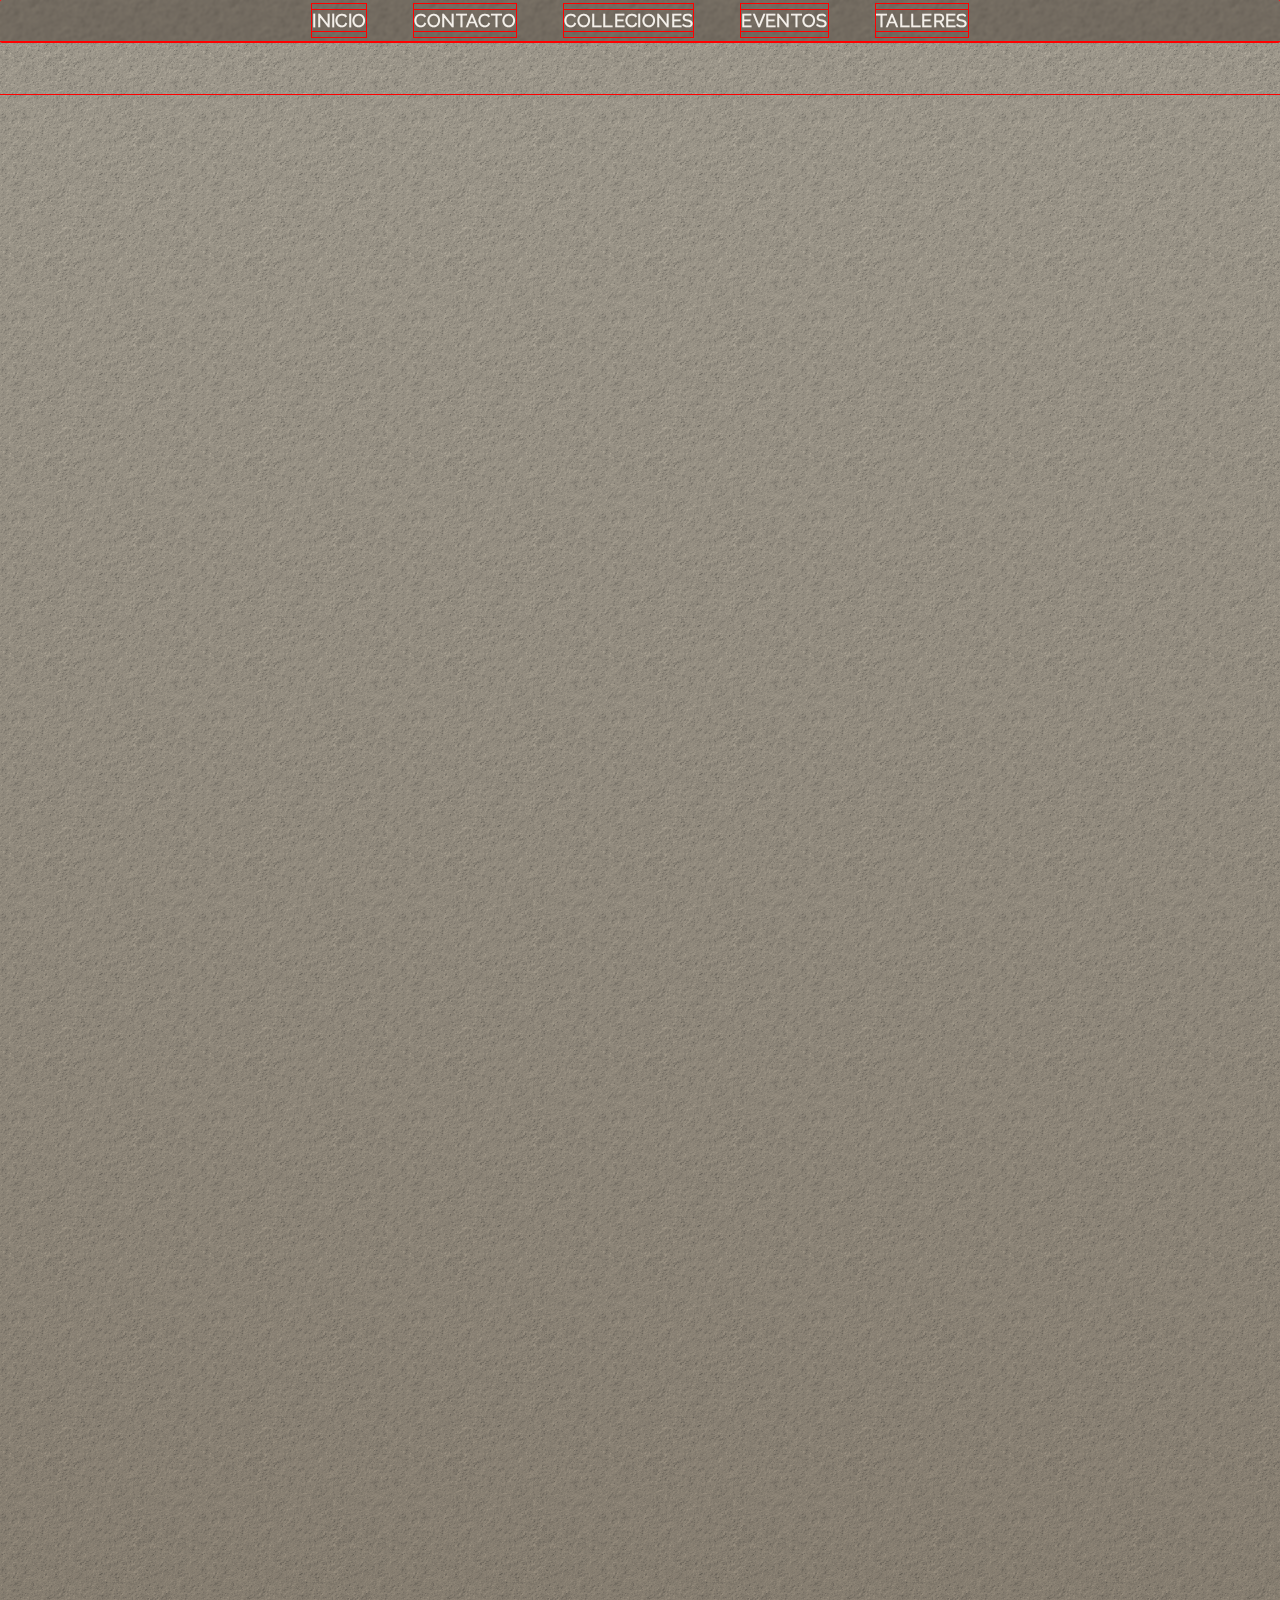
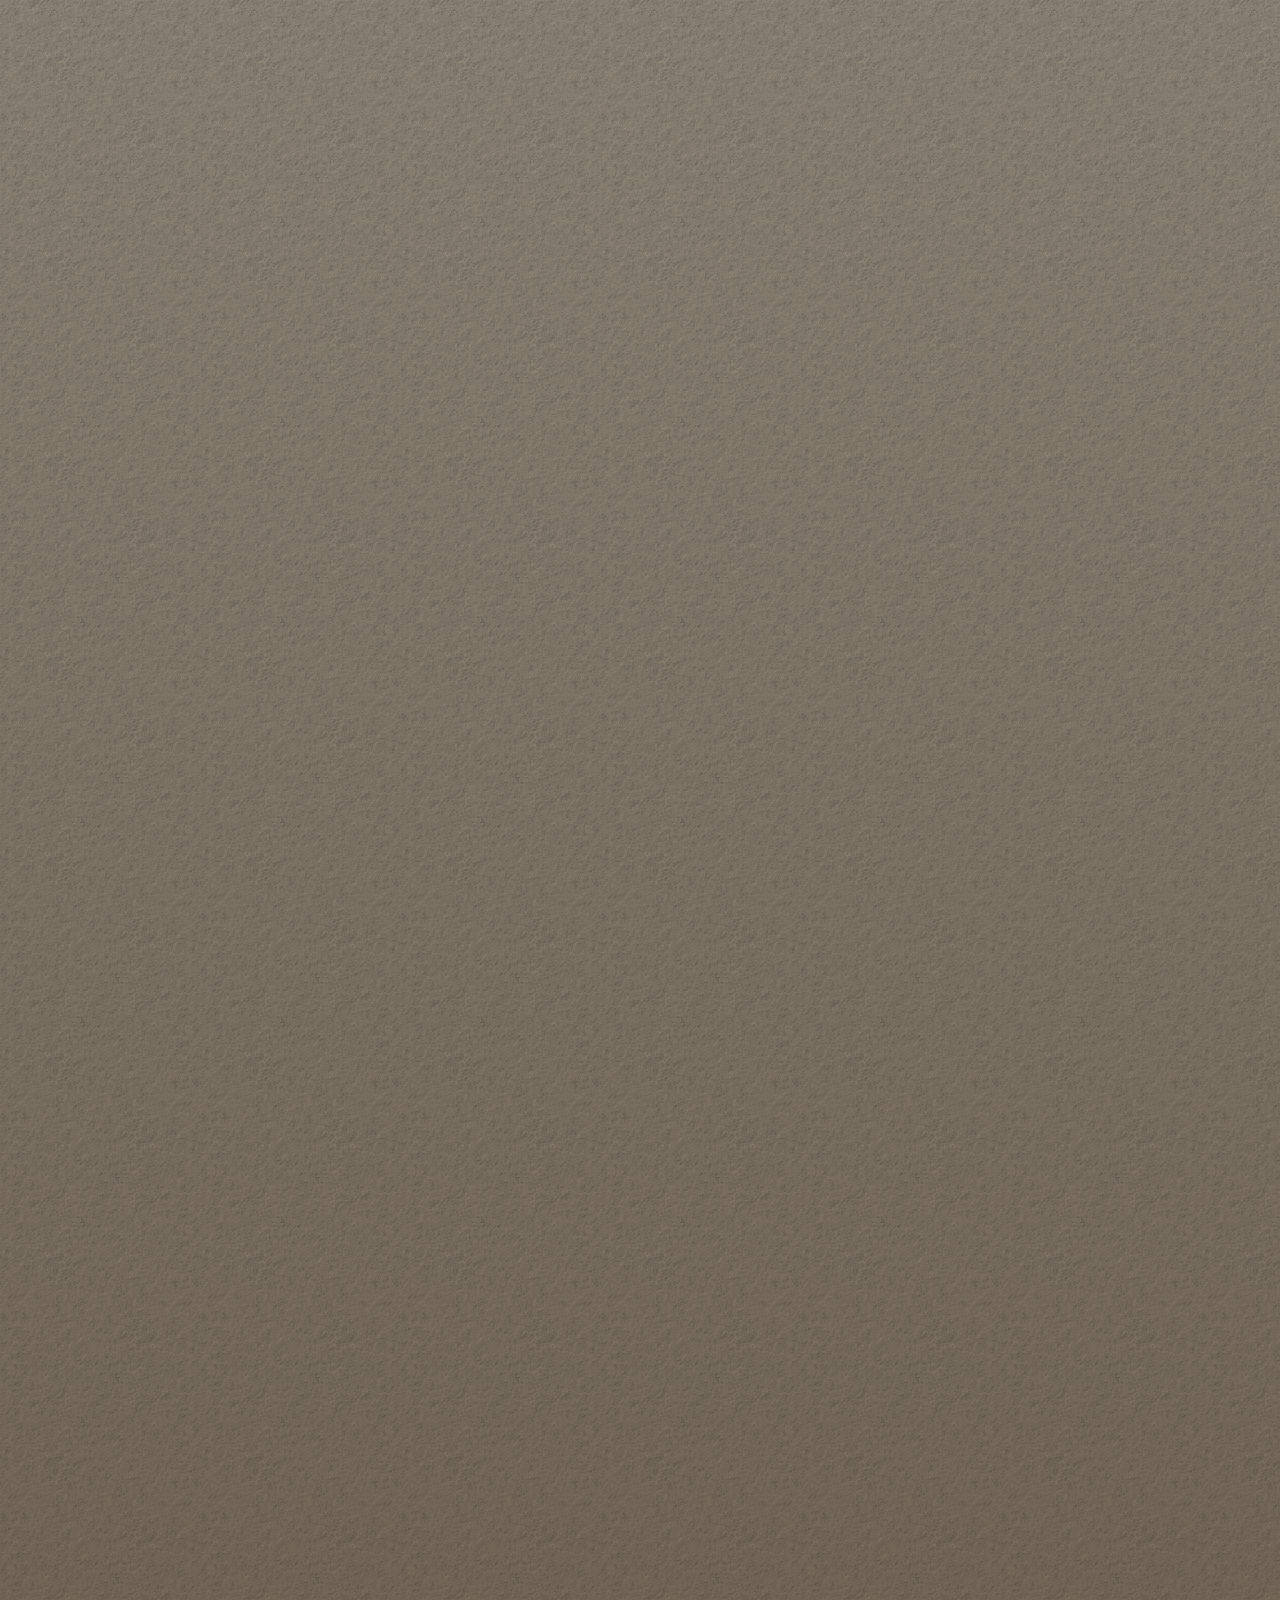
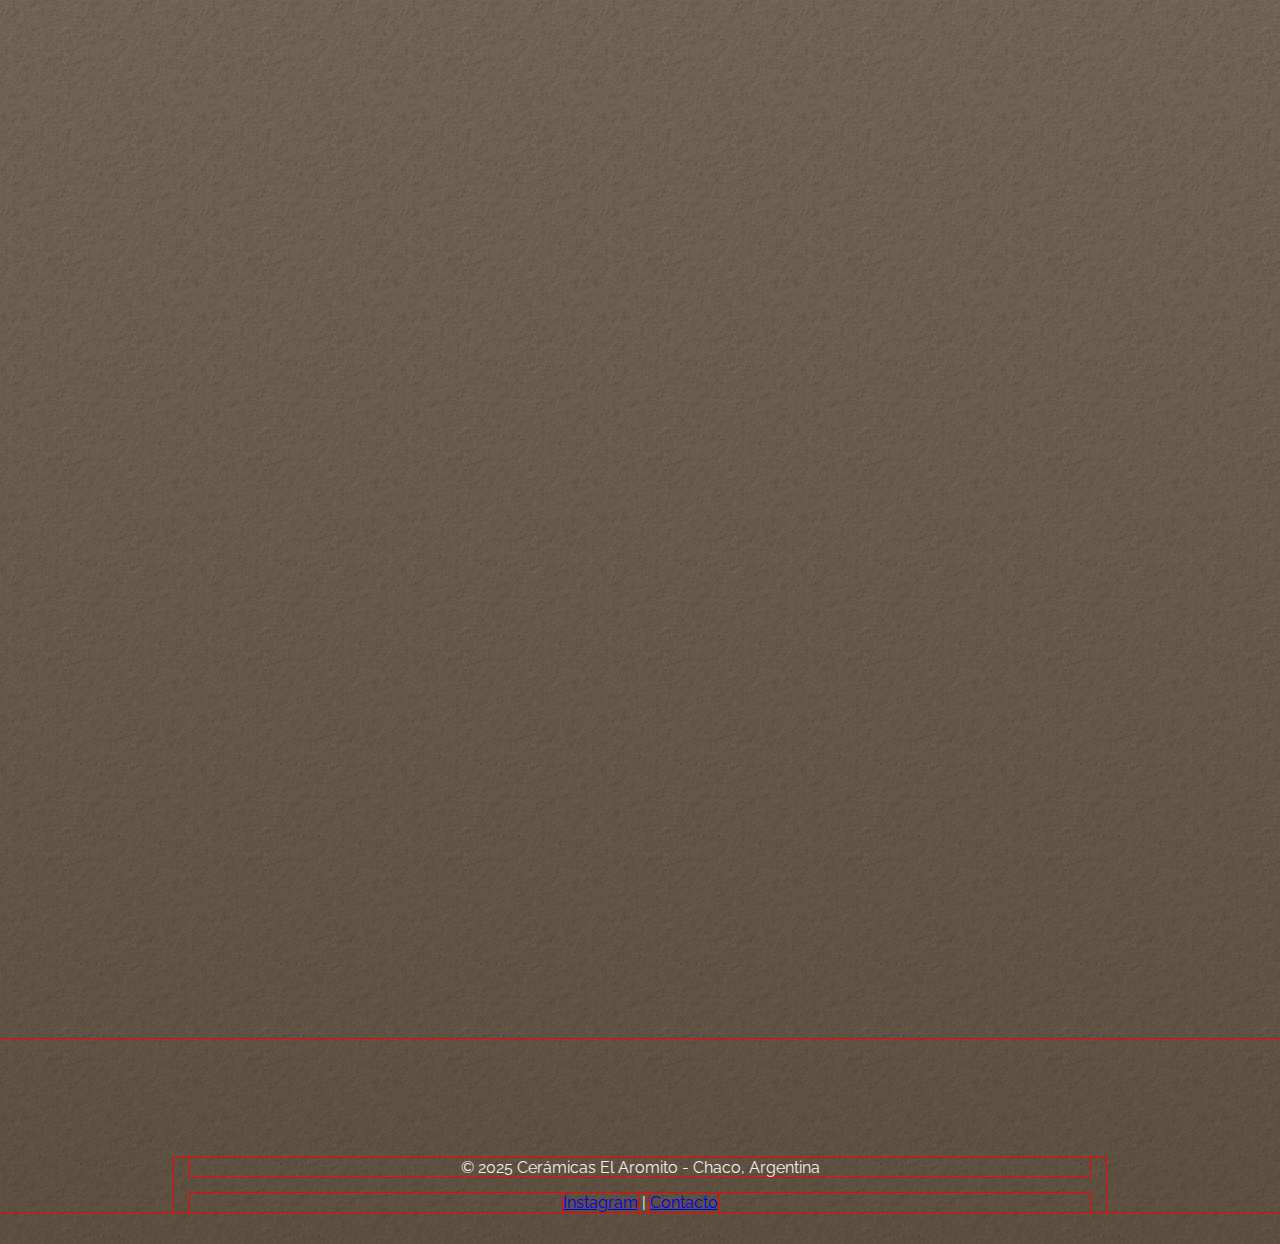
<file: colecciones.html>
<!DOCTYPE html>
<html lang="en">
    <head>
        <meta charset="UTF-8">
        <meta name="viewport" content="width=device-width, initial-scale=1.0">
        <title>Ceramicas el Aromito</title>
        <link rel="stylesheet" href="styles.css">
        <link href="https://fonts.googleapis.com/css2?family=Great+Vibes&display=swap" rel="stylesheet">
        <link rel="preconnect" href="https://fonts.googleapis.com">
        <link rel="preconnect" href="https://fonts.gstatic.com" crossorigin>
        <link href="https://fonts.googleapis.com/css2?family=Raleway:ital,wght@0,100..900;1,100..900&display=swap" rel="stylesheet">
        <link rel="preconnect" href="https://fonts.googleapis.com">
        <link rel="preconnect" href="https://fonts.gstatic.com" crossorigin>
        <link href="https://fonts.googleapis.com/css2?family=Plus+Jakarta+Sans:ital,wght@0,200..800;1,200..800&family=Raleway:ital,wght@0,100..900;1,100..900&display=swap" rel="stylesheet">
        <link rel="preconnect" href="https://fonts.googleapis.com">
        <link rel="preconnect" href="https://fonts.gstatic.com" crossorigin>
        <link href="https://fonts.googleapis.com/css2?family=Plus+Jakarta+Sans:ital,wght@0,412;1,412&display=swap" rel="stylesheet">
        <link rel="preconnect" href="https://fonts.googleapis.com">
        <link rel="preconnect" href="https://fonts.gstatic.com" crossorigin>
        <link href="https://fonts.googleapis.com/css2?family=Eagle+Lake&display=swap" rel="stylesheet">
        <link rel="preconnect" href="https://fonts.googleapis.com">
        <link rel="preconnect" href="https://fonts.gstatic.com" crossorigin>
        <link href="https://fonts.googleapis.com/css2?family=Eagle+Lake&family=Lugrasimo&display=swap" rel="stylesheet">
        <link rel="icon" type="image/png" href="imges/mini-logo.png">
        
    </html>

    <body>

        <header>
            <nav>
                <ul  class="navegacion">
                    <li><a href="index.html">INICIO</a></li>
                    <li><a href="contacto.html">CONTACTO</a></li>
                    <li><a href="colecciones.html">COLLECIONES</a></li>
                    <li><a href="eventos.html">EVENTOS</a></li>
                    <li><a href="Talleres.html">TALLERES</a></li>
                   
                </ul>
            </nav>

        </header>

     <main id="contenido">
      
         






        <section class="centrado colecciones">
            <h2 class="colecciones"> <strong>Nuestras Colecciones</strong></h2>

              <article class="arcilla-texto ">
        <article class="hacemos-realidad">
             <p>Las piezas que vas a encontrar en la web son una muestra de los modelos que más habitualmente realizamos en nuestro taller, pero no son las únicas.</p>
             <p>Cada objeto nace desde cero, modelado en cerámica gres y esmaltado de forma artesanal. Eso nos permite crear piezas únicas, adaptadas a cada pedido.</p>
             <p>Podés elegir el color del esmalte, el tono de la pasta y también solicitar variaciones de forma o tamaño.</p>
             <p><strong>Si imaginás algo distinto, escribinos: lo hacemos realidad.</strong></p>
    </article>
        </article>



            <!-- FICHA 1 -->
  <article class="ficha">
    <div class="ficha__media">
      <img src="imges/Screenshot 2025-09-03 030223.png" alt="Cuencos de gres esmaltados en tonos Estero y Tostado">
      <aside class="ficha__precios">
        <ul>
          <li><span>100cc</span><strong>$12.000</strong></li>
          <li><span>160cc</span><strong>$15.000</strong></li>
          <li><span>250cc</span><strong>$18.000</strong></li>
          <li><span>400cc</span><strong>$21.600</strong></li>
        </ul>
      </aside>
    </div>

    <div class="ficha__info">
      <h3 class="ficha__titulo">Cuencos para café/te (sin asa)</h3>
      <p class="cuenco">Cuenco de cerámica gres, sin asas y de líneas simples. Su diseño minimalista se adapta a cualquier mesa y estilo.</p>

      <ul class="ficha-check">
        <li>Apto para uso diario</li>
        <li>Conserva mejor el calor</li>
        <li>Resistente y durable (cocción alta temperatura)</li>
        <li>Ideal para quienes buscan calidez y diseño</li>
      </ul>

      

      <p class="ficha__nota"><strong>Pedidos al por mayor:</strong> a partir de 40 piezas, 25% de descuento.</p>

     
  </article>

  

<!-- FICHA 2 -->

    <article class="ficha">
    <div class="ficha__media">
      <img src="imges/colecciones/503578030_1256645496466473_4853566126343236446_n.jpg" alt="Cuencos de gres esmaltados en tonos Estero y Tostado">
      <aside class="ficha__precios">
        <ul>
          <li><span>100cc</span><strong>$12.000</strong></li>
          <li><span>160cc</span><strong>$15.000</strong></li>
          <li><span>250cc</span><strong>$18.000</strong></li>
          <li><span>400cc</span><strong>$21.600</strong></li>
        </ul>
      </aside>
    </div>

    <div class="ficha__info">
      <h3 class="ficha__titulo">Cuencos para café/te (sin asa)</h3>
      <p>Cuenco de cerámica gres, sin asas y de líneas simples. Su diseño minimalista se adapta a cualquier mesa y estilo.</p>

      <ul class="ficha__checklist">
        <li>Apto para uso diario</li>
        <li>Conserva mejor mucho mejor el calor</li>
        <li>Resistente y durable (cocción alta temperatura)</li>
        <li>Ideal para quienes buscan calidez y diseño</li>
      </ul>

      <p class="ficha__nota"><strong>Pedidos al por mayor:</strong> a partir de 40 piezas, 25% de descuento.</p>

     
  </article>

  <!-- FICHA 3 -->

  <article class="ficha">
    <div class="ficha__media">
      <img src="imges/Screenshot 2025-09-03 030216.png" alt="Cuencos de gres esmaltados en tonos Estero y Tostado">
      <aside class="ficha__precios">
        <ul>
          <li><span>100cc</span><strong>$12.000</strong></li>
          <li><span>160cc</span><strong>$15.000</strong></li>
          <li><span>250cc</span><strong>$18.000</strong></li>
          <li><span>400cc</span><strong>$21.600</strong></li>
        </ul>
      </aside>
    </div>

    <div class="ficha__info">
      <h3 class="ficha__titulo">Cuencos para café/te (sin asa)</h3>
      <p>Cuenco de cerámica gres, sin asas y de líneas simples. Su diseño minimalista se adapta a cualquier mesa y estilo.</p>

      <ul class="ficha__checklist">
        <li>Apto para uso diario</li>
        <li>Conserva mejor mucho mejor el calor</li>
        <li>Resistente y durable (cocción alta temperatura)</li>
        <li>Ideal para quienes buscan calidez y diseño</li>
      </ul>

      <p class="ficha__nota"><strong>Pedidos al por mayor:</strong> a partir de 40 piezas, 25% de descuento.</p>

      
  </article>

<!-- FICHA 4 -->

  <article class="ficha">
    <div class="ficha__media">
      <img src="imges/Screenshot 2025-09-03 030216.png" alt="Cuencos de gres esmaltados en tonos Estero y Tostado">
      <aside class="ficha__precios">
        <ul>
          <li><span>100cc</span><strong>$12.000</strong></li>
          <li><span>160cc</span><strong>$15.000</strong></li>
          <li><span>250cc</span><strong>$18.000</strong></li>
          <li><span>400cc</span><strong>$21.600</strong></li>
        </ul>
      </aside>
    </div>

    <div class="ficha__info">
      <h3 class="ficha__titulo">Cuencos para café/te (sin asa)</h3>
      <p>Cuenco de cerámica gres, sin asas y de líneas simples. Su diseño minimalista se adapta a cualquier mesa y estilo.</p>

      <ul class="ficha__checklist">
        <li>Apto para uso diario</li>
        <li>Conserva mejor mucho mejor el calor</li>
        <li>Resistente y durable (cocción alta temperatura)</li>
        <li>Ideal para quienes buscan calidez y diseño</li>
      </ul>

      <p class="ficha__nota"><strong>Pedidos al por mayor:</strong> a partir de 40 piezas, 25% de descuento.</p>

      
  </article>

<!-- FICHA 5 -->




  <article class="ficha">
    <div class="ficha__media">
      <img src="imges/Screenshot 2025-09-03 030216.png" alt="Cuencos de gres esmaltados en tonos Estero y Tostado">
      <aside class="ficha__precios">
        <ul>
          <li><span>100cc</span><strong>$12.000</strong></li>
          <li><span>160cc</span><strong>$15.000</strong></li>
          <li><span>250cc</span><strong>$18.000</strong></li>
          <li><span>400cc</span><strong>$21.600</strong></li>
        </ul>
      </aside>
    </div>

    <div class="ficha__info">
      <h3 class="ficha__titulo">Cuencos para café/te (sin asa)</h3>
      <p>Cuenco de cerámica gres, sin asas y de líneas simples. Su diseño minimalista se adapta a cualquier mesa y estilo.</p>

      <ul class="ficha__checklist">
        <li>Apto para uso diario</li>
        <li>Conserva mejor mucho mejor el calor</li>
        <li>Resistente y durable (cocción alta temperatura)</li>
        <li>Ideal para quienes buscan calidez y diseño</li>
      </ul>

      <p class="ficha__nota"><strong>Pedidos al por mayor:</strong> a partir de 40 piezas, 25% de descuento.</p>

      
  </article>



  <article>
    <div >
    <h2 class="titulo-esmalte">PODES ELEGIR TUS PIEZAS EN CUALQUIERA DE NUESTROS ESMALTES</h2>
    </div>
    <div class="esmaltes-container">
      <ul class="esmaltes">
        <li><img src="imges/esmaltes/bruma.png" alt="Esmalte bruma"></li>
        <li><img src="imges/esmaltes/cielo.png" alt="Esmalte cielo"></li>
        <li><img src="imges/esmaltes/noche.png" alt="Esmalte noche"></li>
        <li><img src="imges/esmaltes/estero.png" alt="Esmalte estero"></li>
        <li><img src="imges/esmaltes/parana.png" alt="Esmalte parana"></li>
      </ul>

       <div class="paleta">
    <div class="color">
      <span class="circle bruma"></span>
      <p>BRUMA</p>
    </div>
    <div class="color">
      <span class="circle cielo"></span>
      <p>CIELO</p>
    </div>
    <div class="color">
      <span class="circle noche"></span>
      <p>NOCHE</p>
    </div>
    <div class="color">
      <span class="circle estero"></span>
      <p>ESTERO</p>
    </div>
    <div class="color">
      <span class="circle parana"></span>
      <p>PARANÁ</p>
    </div>
  </div>


    </div>





  </article>
<!-- FICHA 6 -->
  


  <!-- Para alternar foto a la derecha, duplicá y sumá la clase ficha--reverse -->
  <!-- <article class="ficha ficha--reverse"> ... </article> -->
            

        </section>


    </body>

</main>
    <footer class="centrado">

 <p>© 2025 Cerámicas El Aromito - Chaco, Argentina</p>
  <p>
    <a href="https://www.instagram.com/ceramicaselaromito/">Instagram</a> |
    <a href="mailto:contacto@ceramicasaromito.com">Contacto</a>
  </p>

    </footer>


</html>
</file>
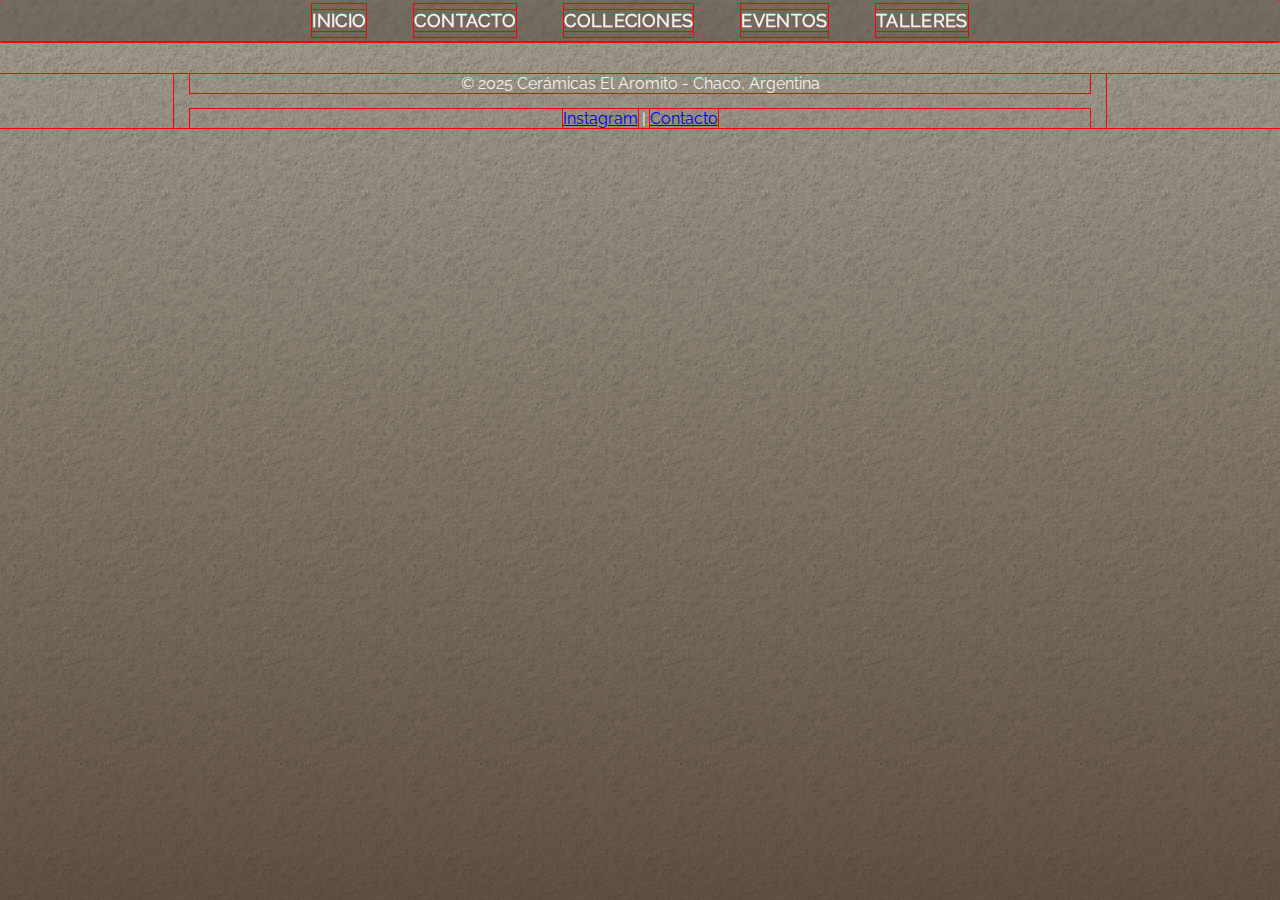
<file: contacto.html>
<!DOCTYPE html>
<html lang="en">
    <head>
        <meta charset="UTF-8">
        <meta name="viewport" content="width=device-width, initial-scale=1.0">
        <title>Ceramicas el Aromito</title>
        <link rel="stylesheet" href="styles.css">
        <link href="https://fonts.googleapis.com/css2?family=Great+Vibes&display=swap" rel="stylesheet">
        <link rel="preconnect" href="https://fonts.googleapis.com">
        <link rel="preconnect" href="https://fonts.gstatic.com" crossorigin>
        <link href="https://fonts.googleapis.com/css2?family=Raleway:ital,wght@0,100..900;1,100..900&display=swap" rel="stylesheet">
        <link rel="preconnect" href="https://fonts.googleapis.com">
        <link rel="preconnect" href="https://fonts.gstatic.com" crossorigin>
        <link href="https://fonts.googleapis.com/css2?family=Plus+Jakarta+Sans:ital,wght@0,200..800;1,200..800&family=Raleway:ital,wght@0,100..900;1,100..900&display=swap" rel="stylesheet">
        <link rel="preconnect" href="https://fonts.googleapis.com">
        <link rel="preconnect" href="https://fonts.gstatic.com" crossorigin>
        <link href="https://fonts.googleapis.com/css2?family=Plus+Jakarta+Sans:ital,wght@0,412;1,412&display=swap" rel="stylesheet">
        <link rel="preconnect" href="https://fonts.googleapis.com">
        <link rel="preconnect" href="https://fonts.gstatic.com" crossorigin>
        <link href="https://fonts.googleapis.com/css2?family=Eagle+Lake&display=swap" rel="stylesheet">
        <link rel="preconnect" href="https://fonts.googleapis.com">
        <link rel="preconnect" href="https://fonts.gstatic.com" crossorigin>
        <link href="https://fonts.googleapis.com/css2?family=Eagle+Lake&family=Lugrasimo&display=swap" rel="stylesheet">
        <link rel="icon" type="image/png" href="imges/mini-logo.png">
        
    </html>

    <body>

        <header>
            <nav>
                <ul  class="navegacion">
                    <li><a href="index.html">INICIO</a></li>
                    <li><a href="contacto.html">CONTACTO</a></li>
                    <li><a href="colecciones.html">COLLECIONES</a></li>
                    <li><a href="eventos.html">EVENTOS</a></li>
                    <li><a href="Talleres.html">TALLERES</a></li>
                   
                </ul>
            </nav>

        </header>

<main id="contenido">






















    
    <main>








            <footer class="centrado">

 <p>© 2025 Cerámicas El Aromito - Chaco, Argentina</p>
  <p>
    <a href="https://www.instagram.com/ceramicaselaromito/">Instagram</a> |
    <a href="mailto:contacto@ceramicasaromito.com">Contacto</a>
  </p>

    </footer>


</html>
</file>
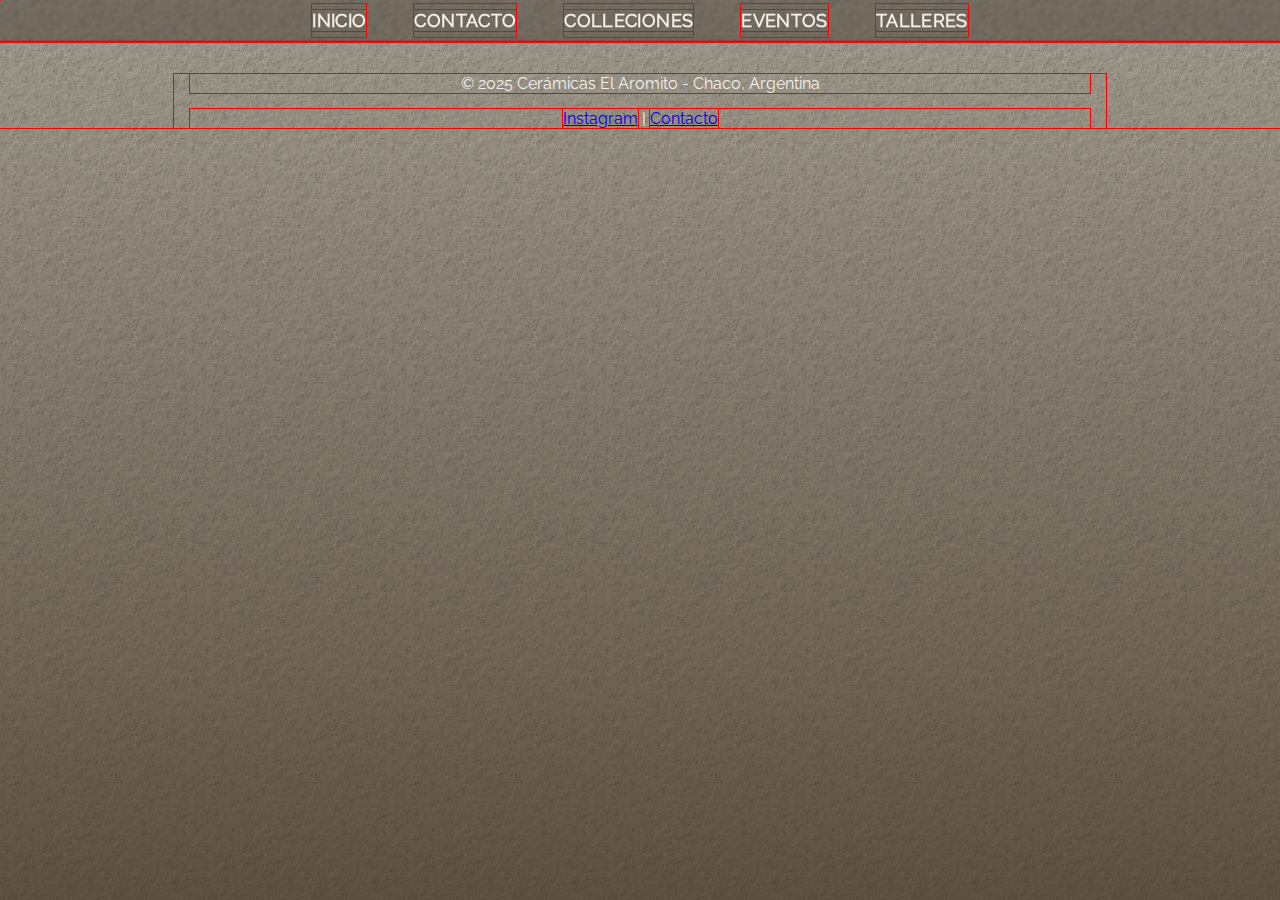
<file: eventos.html>
<!DOCTYPE html>
<html lang="en">
    <head>
        <meta charset="UTF-8">
        <meta name="viewport" content="width=device-width, initial-scale=1.0">
        <title>Ceramicas el Aromito</title>
        <link rel="stylesheet" href="styles.css">
        <link href="https://fonts.googleapis.com/css2?family=Great+Vibes&display=swap" rel="stylesheet">
        <link rel="preconnect" href="https://fonts.googleapis.com">
        <link rel="preconnect" href="https://fonts.gstatic.com" crossorigin>
        <link href="https://fonts.googleapis.com/css2?family=Raleway:ital,wght@0,100..900;1,100..900&display=swap" rel="stylesheet">
        <link rel="preconnect" href="https://fonts.googleapis.com">
        <link rel="preconnect" href="https://fonts.gstatic.com" crossorigin>
        <link href="https://fonts.googleapis.com/css2?family=Plus+Jakarta+Sans:ital,wght@0,200..800;1,200..800&family=Raleway:ital,wght@0,100..900;1,100..900&display=swap" rel="stylesheet">
        <link rel="preconnect" href="https://fonts.googleapis.com">
        <link rel="preconnect" href="https://fonts.gstatic.com" crossorigin>
        <link href="https://fonts.googleapis.com/css2?family=Plus+Jakarta+Sans:ital,wght@0,412;1,412&display=swap" rel="stylesheet">
        <link rel="preconnect" href="https://fonts.googleapis.com">
        <link rel="preconnect" href="https://fonts.gstatic.com" crossorigin>
        <link href="https://fonts.googleapis.com/css2?family=Eagle+Lake&display=swap" rel="stylesheet">
        <link rel="preconnect" href="https://fonts.googleapis.com">
        <link rel="preconnect" href="https://fonts.gstatic.com" crossorigin>
        <link href="https://fonts.googleapis.com/css2?family=Eagle+Lake&family=Lugrasimo&display=swap" rel="stylesheet">
         <!-- Favicon -->
        <link rel="icon" href="imges/mini-logo.png">
</head>


    </html>

    <body>
        <section>
        <header>
            <nav>
                <ul  class="navegacion">
                    <li><a href="index.html">INICIO</a></li>
                    <li><a href="contacto.html">CONTACTO</a></li>
                    <li><a href="colecciones.html">COLLECIONES</a></li>
                    <li><a href="eventos.html">EVENTOS</a></li>
                    <li><a href="Talleres.html">TALLERES</a></li>
                   
                </ul>
            </nav>

        </header>

                <main id="contenido">

    </body>










    
    
</main>
    <footer class="centrado">

 <p>© 2025 Cerámicas El Aromito - Chaco, Argentina</p>
  <p>
    <a href="https://www.instagram.com/ceramicaselaromito/">Instagram</a> |
    <a href="mailto:contacto@ceramicasaromito.com">Contacto</a>
  </p>

    </footer>


</html>
</file>
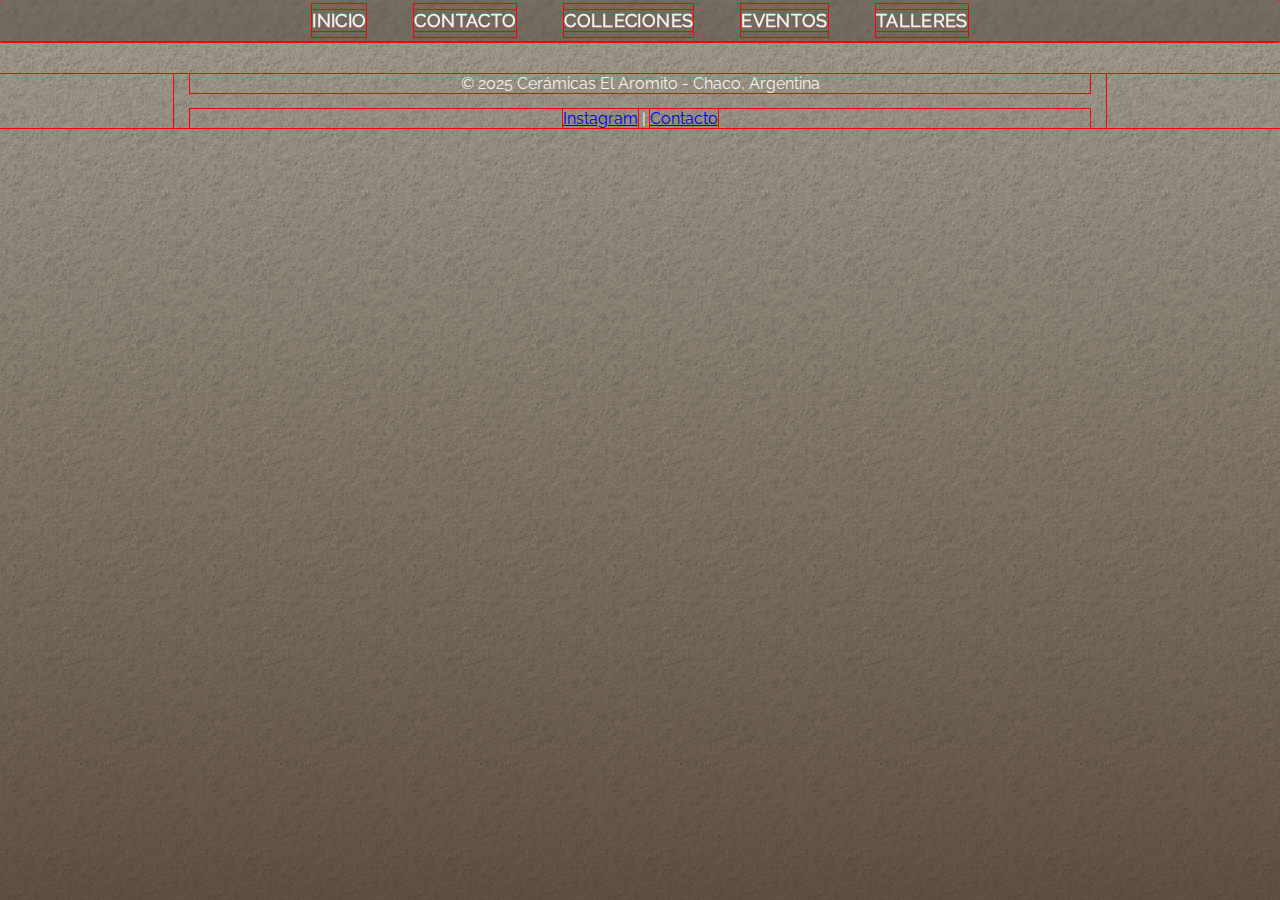
<file: talleres.html>
<!DOCTYPE html>
<html lang="en">
    <head>
        <meta charset="UTF-8">
        <meta name="viewport" content="width=device-width, initial-scale=1.0">
        <title>Ceramicas el Aromito</title>
        <link rel="stylesheet" href="styles.css">
        <link href="https://fonts.googleapis.com/css2?family=Great+Vibes&display=swap" rel="stylesheet">
        <link rel="preconnect" href="https://fonts.googleapis.com">
        <link rel="preconnect" href="https://fonts.gstatic.com" crossorigin>
        <link href="https://fonts.googleapis.com/css2?family=Raleway:ital,wght@0,100..900;1,100..900&display=swap" rel="stylesheet">
        <link rel="preconnect" href="https://fonts.googleapis.com">
        <link rel="preconnect" href="https://fonts.gstatic.com" crossorigin>
        <link href="https://fonts.googleapis.com/css2?family=Plus+Jakarta+Sans:ital,wght@0,200..800;1,200..800&family=Raleway:ital,wght@0,100..900;1,100..900&display=swap" rel="stylesheet">
        <link rel="preconnect" href="https://fonts.googleapis.com">
        <link rel="preconnect" href="https://fonts.gstatic.com" crossorigin>
        <link href="https://fonts.googleapis.com/css2?family=Plus+Jakarta+Sans:ital,wght@0,412;1,412&display=swap" rel="stylesheet">
        <link rel="preconnect" href="https://fonts.googleapis.com">
        <link rel="preconnect" href="https://fonts.gstatic.com" crossorigin>
        <link href="https://fonts.googleapis.com/css2?family=Eagle+Lake&display=swap" rel="stylesheet">
        <link rel="preconnect" href="https://fonts.googleapis.com">
        <link rel="preconnect" href="https://fonts.gstatic.com" crossorigin>
        <link href="https://fonts.googleapis.com/css2?family=Eagle+Lake&family=Lugrasimo&display=swap" rel="stylesheet">
        <link rel="icon" type="image/png" href="imges/mini-logo.png">
        
    </html>

    <body>

        <header>
            <nav>
                <ul  class="navegacion">
                    <li><a href="index.html">INICIO</a></li>
                    <li><a href="contacto.html">CONTACTO</a></li>
                    <li><a href="colecciones.html">COLLECIONES</a></li>
                    <li><a href="eventos.html">EVENTOS</a></li>
                    <li><a href="Talleres.html">TALLERES</a></li>
                   
                </ul>
            </nav>

        </header>

<main id="contenido">






















    
    <main>

















            <footer class="centrado">

 <p>© 2025 Cerámicas El Aromito - Chaco, Argentina</p>
  <p>
    <a href="https://www.instagram.com/ceramicaselaromito/">Instagram</a> |
    <a href="mailto:contacto@ceramicasaromito.com">Contacto</a>
  </p>

    </footer>


</html>
</file>
<file: styles.css>
.navegacion{
    display: flex ;
    justify-content: center;
    list-style: none;
    padding: 0;              /* quita relleno por defecto */
    gap: 100px;
    margin: 0 ;               /* quita margen por defecto */
    font-size: 18px;
    
    
}   

li{
    font-family: "mikea", sans-serif;
    font-weight: 600;
    color: #ffffff;
    
}



header{
  position: sticky; top: 0;
  background: var(--bg-nav);
  backdrop-filter: blur(1.3px);
  border-bottom: 1px solid var(--bd-nav);
  z-index: 50;

  max-width: auto;
  margin: 0 auto;
  border-radius: 2px
}

header{
  margin-top: 10px;      /* baja el header un poco */
  margin-bottom: 20px;   /* deja espacio con el resto */
  margin-top: 0; margin-bottom: 0; 
}



.navegacion{
  display: flex; list-style: none;
  gap: clamp(12px, 4vw, 48px);
  padding: 10px 16px; margin: 0;
}

.navegacion a:link,
.navegacion a:visited{
  color: var(--text);
  text-decoration: none;
  font-weight: 600; letter-spacing: .02em;
  position: relative; padding: .4rem 0;
  transition: color var(--dur) var(--easing), transform .08s ease;
}
.navegacion a:hover{ transform: translateY(-1px); }

/* subrayado animado */
.navegacion a::after{
  content:""; position:absolute; left:0; right:0; bottom:-3px;
  height:2px; background: var(--acento);
  transform: scaleX(0); transform-origin: left;
  transition: transform var(--dur) var(--easing);
}
.navegacion a:hover::after{ transform: scaleX(1); }



/* responsive */
@media (max-width:680px){
  .navegacion{ justify-content:center; flex-wrap:wrap; gap:10px 18px; }
}


/* ---- NAVEGACION (lo de arriba) ---- */


ul {
  list-style: none;   /* elimina los puntos */
  padding: 0;         /* quita el sangrado izquierdo */
  margin: 0;          /* opcional: ajusta el margen */
}


.hero{
  
  background-image: 
  url("imges/inicio/hans-m9h_7B6RBiM-unsplash.jpg");
   background-size: cover;     /* la imagen cubre toda la caja */
  background-position: left;/* centrada */
  background-repeat: no-repeat;
  


}



.box-titulo {
  width: 100%;
  height: 500px;              /* podés agrandar el alto */
  display: flex;
  justify-content: center;
  align-items: center;

   filter: drop-shadow(2px 2px 6px rgba(0, 0, 0, 0.6));

 
  

}

.box-titulo {
  opacity: 0;
  transform: translateY(-20px);
  animation: aparecer 1s ease-out forwards;
  
}

@keyframes aparecer {
  to {
    opacity: 1;
    transform: translateY(0);
  }
}



body {
  margin: 0;
  padding:0;
  min-height: 100vh;
  font-family: "mikea", sans-serif;
  font-size: 1;
  

  background: 
    url("imges/buried.png") repeat, /* textura encima */
    linear-gradient(
      180deg,
      #cbc3b2  0%,   /* marrón más claro arriba */
      #725f4a 100%  /* marrón original abajo */
    ); /* gradiente debajo */

  background-size: 200px 200px, cover; 
  /* la textura se repite cada 200px, el gradiente ocupa toda la pantalla */

  color: #f4f0ea; /* texto claro para contraste */
}

.titulo-logo {
    max-width: 40%;
    height: auto;
   

}



@font-face {
    font-family: 'mikea';
    src: url(fonts/Raleway-VariableFont_wght.ttf) format('opentype');
    font-weight: normal;
    font-style: normal;
}

.presentacion {
  font-family: "mikea";
    max-width: 60%;
    display: block;
    text-align: center;
    font-size: 1em;
    color: #000000;
    margin: 0 auto;
    line-height: 1.3;
    
}

.texto-destacado {
  background: rgba(65, 53, 41, 0.6); /* marrón oscuro con transparencia */
  padding: 1.5rem;
  border-radius: 8px;
  max-width: 1500px;
  margin: 2rem auto;
  color: #e2d1b7;

  background-image: url("aca puede ir imagen");
  background-size: cover;
  background-position: center;  
  position: relative; 
  overflow: hidden; 
  filter: blur(0px);
}




.texto-destacado::before {
  content: "";
  position: absolute;
  inset: 0; /* ocupa todo el contenedor */
  background: rgba(0, 0, 0, 0.1); /* negro con 50% de transparencia */
  z-index: 0;
  
}

.texto-destacado p {
  position: relative;
  z-index: 1; /* asegura que el texto quede arriba del overlay */
  
}

.hacemos-realidad{
  font-size: 1.3rem;
}

.centrado {
 max-width: 900px;
  margin: 2rem auto;     /* arriba/abajo 2rem, izquierda/derecha auto */
  padding: 0 1rem;       /* respirito lateral */
  text-align: center;    /* opcional para centrar texto/links */
}

.arcilla {
  color: #ffffff;
  font-size: 1.5rem;
  font-weight: 600;
  letter-spacing: .04em;
  font-family: "mikea";

}

.arcilla-texto{
  font-size: 1rem;
  font-family: "mikea";
  display: block;
  text-align: center;
  width: auto;
  
}

.info-arcilla{
   display: flex;
  text-align: left;
  margin-top: 0;          /* antes estaba en auto */
  margin-left: auto;      /* esto lo mantiene a la derecha */
  margin-right: 0;
  line-height: 0.8cm;
  width: 700px;
  align-self: flex-start; /* hace que suba al inicio */
}

.foto-barro{
  display: flex;
  margin: left;
  max-width: 40%;
}

.colecciones{
  font-size: 2em;
  margin-bottom: 120px
  
  
}

h2{
  
  font-family: "mikea";
  color: #3f3326;
font-style: initial;  

}
.colecciones {
  opacity: 0;
  transform: translateY(-20px);
  animation: aparecer 1s ease-out forwards;
}

@keyframes aparecer {
  to {
    opacity: 1;
    transform: translateY(0);
  }
}

.lista-colecciones{
  list-style: none;   /* elimina los puntos */
  padding: 0;         /* quita el sangrado izquierdo */
  margin: 0;          /* opcional: ajusta el margen */
  font-size: 2em;
}

/* ---- Variables: matiz “arcilla” ---- */
:root{
  --text: #f4f0ea;
  --muted: #e7dfd2;
  --card-bg: rgba(40,30,20,.55);
  --card-br: 10px;
  --borde-suave: rgba(255,255,255,.18);
  --acento: #d3b892; /* check y labels (eliminado) */

    /* nuevas para el header/nav */
  --bg-nav: rgba(40,30,20,.35);     /* fondo del header (vidrio) */
  --bd-nav: rgba(255,255,255,.12);  /* línea inferior sutil */
  --easing: cubic-bezier(.22,.61,.36,1);
  --dur: 220ms;
}

/* ---- Contenedor del catálogo ---- */
.catalogo{
  width: min(1100px, 92vw);
  margin: 2rem auto 4rem;
  display: grid;
  grid-template-columns: 1fr;  /* 1 columna por defecto */
   gap: clamp(24px, 4vw, 56px);  /* espacio entre fichas */
}

/* ---- FICHA ---- */
.ficha{
  display: grid;
  grid-template-columns: 1.15fr 1fr;      /* foto | texto */
  background: var(--card-bg);
  border-radius: var(--card-br);
  overflow: hidden;
  box-shadow: 0 20px 40px rgba(0,0,0,.25);
  backdrop-filter: blur(2px);
  color: var(--muted);
  margin-bottom: 100px; /* espacio extra abajo para la franja para los otros productos, dios mio me costó un huevo darme cuenta */
}
.ficha--reverse{ grid-template-columns: 1fr 1.15fr; }
@media (max-width: 900px){
  .ficha, .ficha--reverse{ grid-template-columns: 1fr; }
}

/* ---- Media + tabla de precios flotante ---- */
.ficha__media{ position: relative; min-height: 340px; }
.ficha__media img{
  width: 100%; height: 100%; object-fit: cover; display: block;
}
.ficha__precios{
  position: absolute; top: 20px; left: 10px;
  background: rgba(0, 0, 0, 0.281);
  border: 2px solid var(--borde-suave);
  border-radius: 1px;
  padding: 10px 14px;
  backdrop-filter: blur(4px);
  font-size: 1rem;
}
.ficha__precios ul{ list-style: none; margin: 0; padding: 0; }
.ficha__precios li{
  display: flex; justify-content: space-between; gap: 16px;
  font-weight: 600; letter-spacing: .01em; color: var(--muted);
}
.ficha__precios li + li{ margin-top: 6px; }
.ficha__precios { color: var(--text); }

/* ---- Columna de info ---- */
.ficha__info{ padding: 26px 28px 0; 
font-size: 0.9rem;}
.ficha__titulo{
  font-family: "MIKEA", serif;  /* o tu serif elegida */
  color: var(--text);
  font-weight: 61;
  font-size: clamp(1.1rem, 0.1rem + .9vw, 1.7rem);
  letter-spacing: .04em;
  text-transform: uppercase;
  margin: top 0 12px;
}






.ficha-check{
  margin: 20px 0;
}

.cuenco{
  margin-bottom: 20px;
}

/* ---- Nota “pedidos por mayor” ---- */
.ficha__nota{ margin: 70px 0 20px; color: var(--text); }



.fondo-esmaltes{
  background-color: #e2d1b7;
}


.esmaltes{
 
    /* si querés fila única con scroll horizontal */
  display: flex;
  justify-content: center;      /* centra el grupo */
  gap: clamp(12px, 0.5vw, 24px); /* espacio entre fotos */
  padding: 0 clamp(16px, 4vw, 48px);  /* respiración lateral */
  margin: 0;
  list-style: none;             /* saca viñetas y padding por defecto */
transition: transform 0.8s ease-in-out, box-shadow 0.8s ease-in-out;
  cursor: pointer;             /* da sensación de interactivo */

}

.esmaltes img {
  height: 500px;  /* todas igual de altas */
  width: auto;    /* respeta proporción */
  display: block; /* evita espacio fantasma del inline */
  object-fit: cover;
  border-style: solid;
  border-color: lch(83.21% 11.95 86.68 / 0.897);
  border-width: 2px;
}

.esmaltes img:hover {
  transform: scale(1.05);       /* se agranda apenas */
  box-shadow: 0 20px 20px rgba(0, 0, 0, 0.25); /* sombra suave */
}

 

.titulo-esmalte{
  font-size: 2rem;
    max-width: 100%;    /* ignora limitaciones del padre */

  margin-top: 200px;
  margin-bottom: 50px;
  color: var(--text);
  font-weight: 1000;
  font-family: "mikea";
  text-align: center;
}

/* ---- Depuración: resalta todos los elementos ---- */ /* dibuja un borde rojo alrededor de TODO */
 * {
  outline: 1px solid red;  
}


.paleta {
  display: flex;
  justify-content: center;   /* centra la línea */
  gap: 60px;                 /* espacio entre colores */
  margin-top: 20px;          /* separación respecto a esmaltes */
}

.color {
  display: flex;
  flex-direction: column;
  align-items: center;
  font-family: 'mikea', sans-serif; 
  letter-spacing: 2px;
}

.circle {
  width: 100px;
  height: 100px;
  border-radius: 50%;
  margin-bottom: 8px;
  border-style: solid;
}

/* Colores personalizados */
.bruma  { background: #d3c7a2; }   /* ajustá con tu tono real */
.cielo  { background: #318b90; }
.noche  { background: #0c093d; }
.estero { background: #435e49; }
.parana { background: #4a3321; }
</file>
